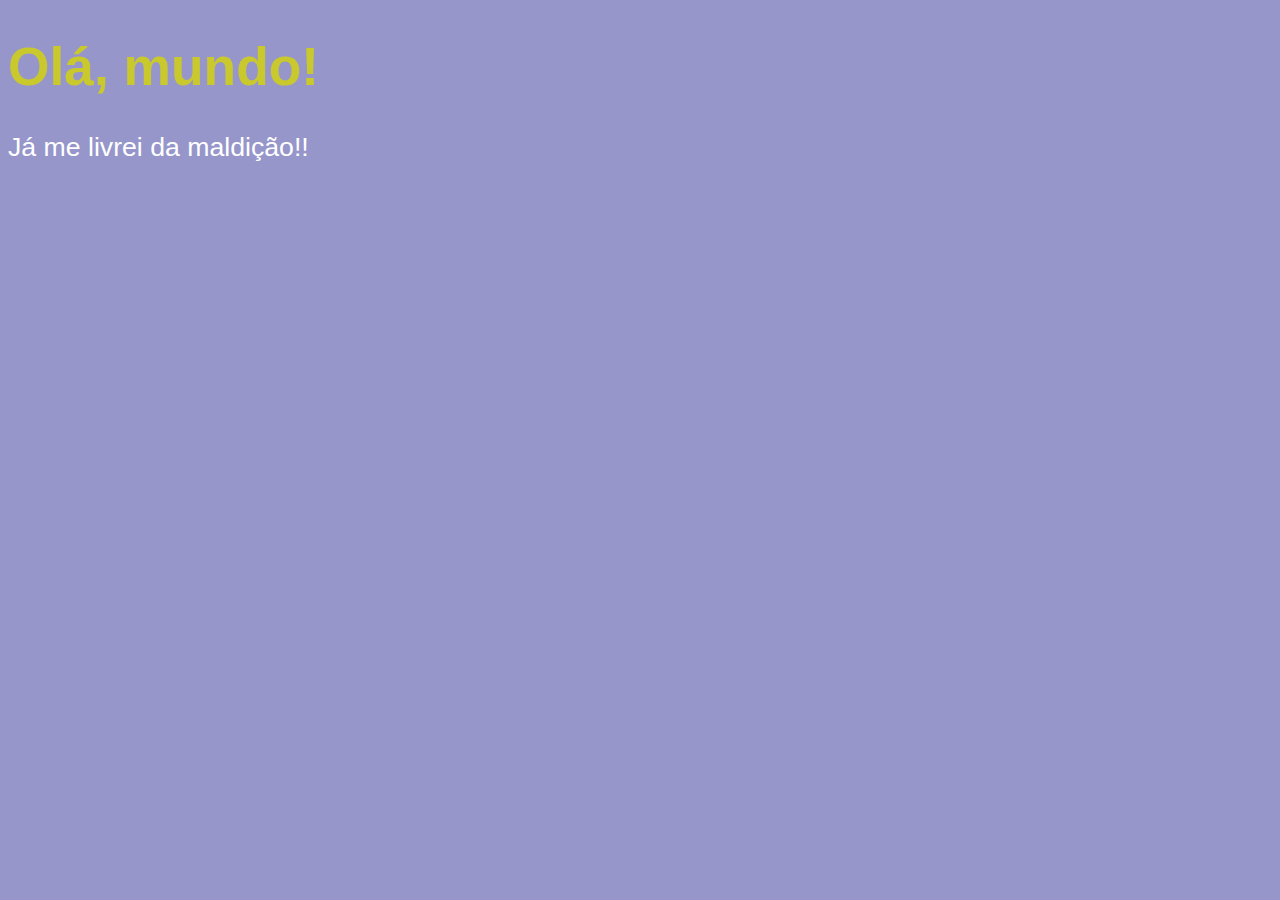
<file: aula06/ex003/index.html>
<!DOCTYPE html>
<html lang="pt-br">
<head>
    <meta charset="UTF-8">
    <meta http-equiv="X-UA-Compatible" content="IE=edge">
    <meta name="viewport" content="width=device-width, initial-scale=1.0">
    <title>Meu primeiro programa...</title>
    <style>
        body {
            background-color: rgba(105, 105, 180, 0.699);
            color: white;
            font: normal 20pt Arial;
        }

        h1 {
            color: rgb(201, 201, 46);
        }
    </style>
</head>
<body>
    <h1>Olá, mundo!</h1>
    <p>Já me livrei da maldição!!</p>
    <script>
        var n1 = Number(window.prompt('Digite um número: '));
        var n2 = Number(window.prompt('Digite outro número: '));
        var s = n1 + n2;
        window.alert(`A soma entre ${n1} e ${n2} é igual a ${s}`);
    </script>
</body>
</html>
</file>
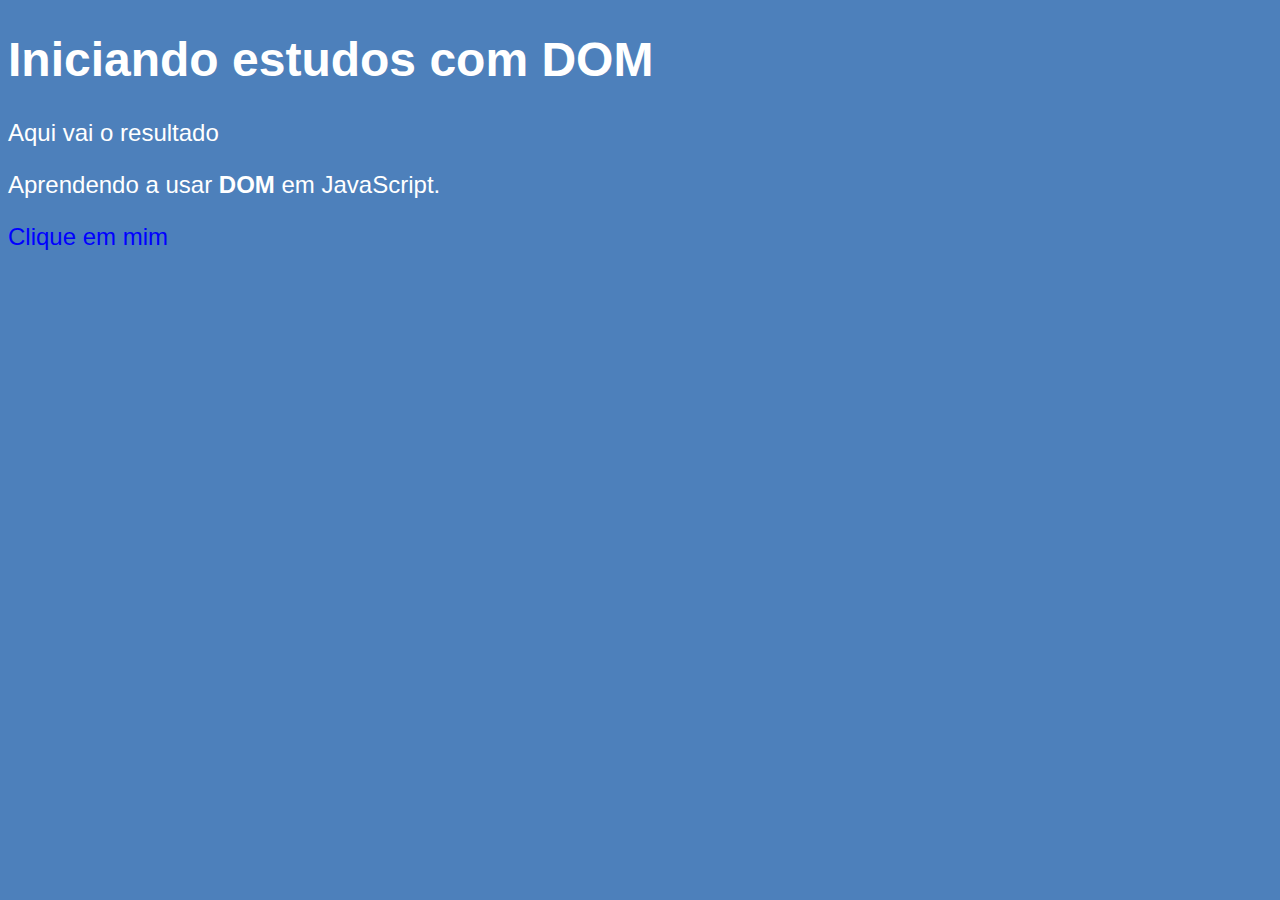
<file: aula09/ex005.html>
<!DOCTYPE html>
<html lang="pt-BR">
<head>
    <meta charset="UTF-8">
    <meta http-equiv="X-UA-Compatible" content="IE=edge">
    <meta name="viewport" content="width=device-width, initial-scale=1.0">
    <title>Primeiros passos com DOM</title>
    <style>
        body {
            background-color: rgb(77, 128, 187);
            color: white;
            font: normal 18pt Arial;
        }
    </style>
</head>
<body>
    <h1>Iniciando estudos com DOM</h1>
    <p>Aqui vai o resultado</p>
    <p>Aprendendo a usar <strong>DOM</strong> em JavaScript.</p>
    <div id="msg">Clique em mim</div>
    <script>
        var corpo = document.body
        var p1 = document.getElementsByTagName('p')[1]
        /*
        var d = document.getElementById('msg')
        d.style.background = 'green'
        //d.innerText = 'Estou aguardando...'
        document.getElementById
        */
       var d = document.querySelector('div#msg')
       d.style.color = 'blue'
    </script>
</body>
</html>
</file>
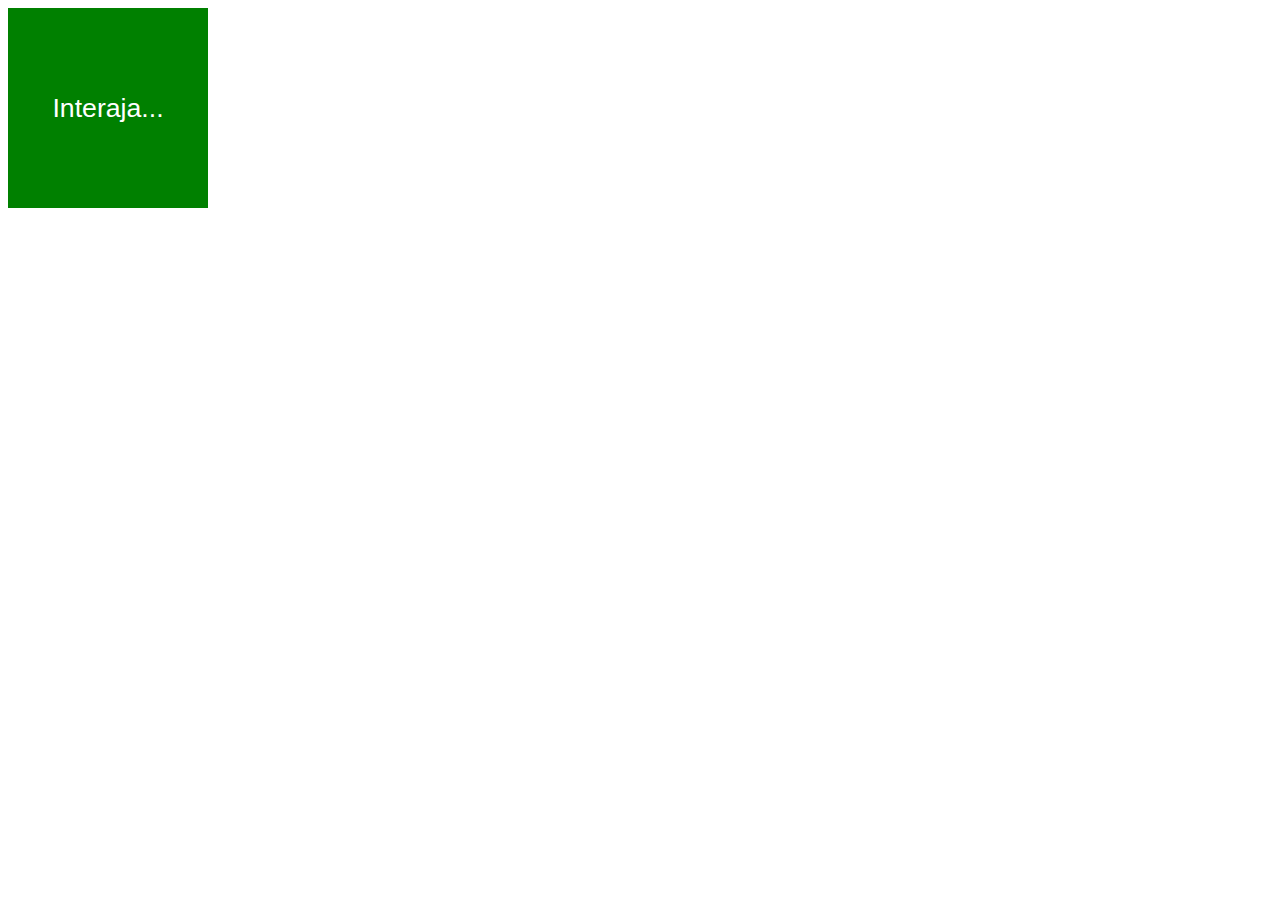
<file: aula10/ex006.html>
<!DOCTYPE html>
<html lang="pt-br">
<head>
    <meta charset="UTF-8">
    <meta http-equiv="X-UA-Compatible" content="IE=edge">
    <meta name="viewport" content="width=device-width, initial-scale=1.0">
    <title>Eventos DOM</title>
    <style>
        div#area {
            font: normal 20pt Arial;
            background: green;
            color: white;
            width: 200px;
            height: 200px;
            line-height: 200px;
            text-align: center;
        }
    </style>
</head>
<body>
    <div id="area">
        Interaja...
    </div>

    <script>
        var a = document.getElementById('area')
        a.addEventListener('click', clicar)
        a.addEventListener('mouseenter', entrar)
        a.addEventListener('mouseout', sair)
        
        function clicar() {
            a.innerText = 'Clicou!'
            a.style.background = 'red'
        }
        function entrar() {
            a.innerText = 'Entrou!'
        }
        function sair() {
            a.innerText = 'Saiu!'
            a.style.background = 'green'
        }
    </script>
</body>
</html>
</file>
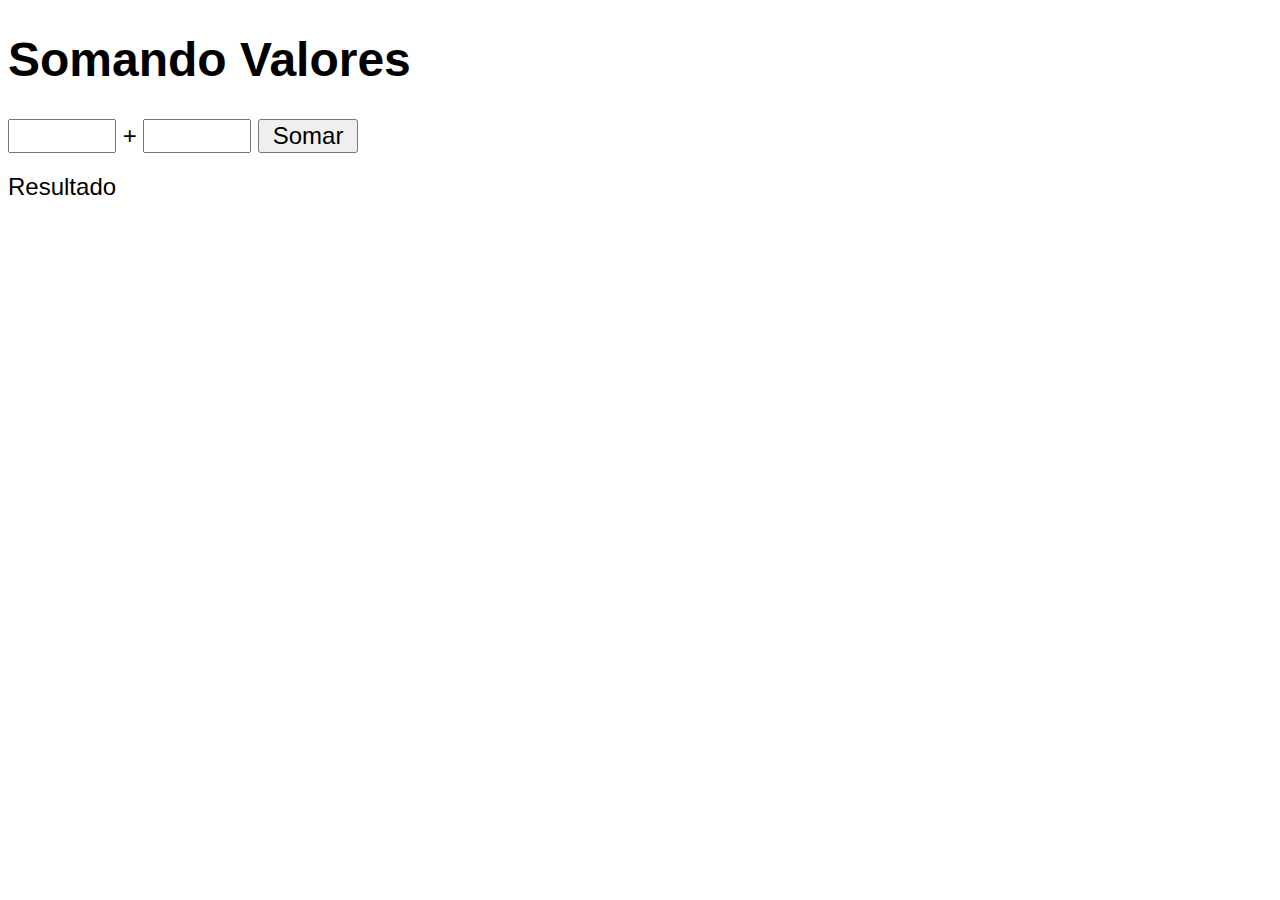
<file: aula10/ex007.html>
<!DOCTYPE html>
<html lang="pt-br">
<head>
    <meta charset="UTF-8">
    <meta http-equiv="X-UA-Compatible" content="IE=edge">
    <meta name="viewport" content="width=device-width, initial-scale=1.0">
    <title>Somando Números</title>
    <style>
        body {
            font: normal 18pt Arial;
        }
        input {
            font: normal 18pt Arial;
            width: 100px;
        }
        div#res {
            margin-top: 20px;
        }
    </style>
</head>
<body>
    <h1>Somando Valores</h1>
    <input type="number" name="txtn1" id="txtn1"> +
    <input type="number" name="txtn2" id="txtn2">
    <input type="button" value="Somar" onclick="somar()">
    <div id="res">Resultado</div>
    <script>
        function somar() {
            var tn1 = document.getElementById('txtn1')
            var tn2 = document.querySelector('input#txtn2')
            var res = document.getElementById('res')
            var n1 = Number(tn1.value)
            var n2 = Number(tn2.value)
            var s = n1+n2
            res.innerHTML = `A soma entre ${n1} e ${n2} é igual a <strong>${s}</strong>`
        }
    </script>
</body>
</html>
</file>
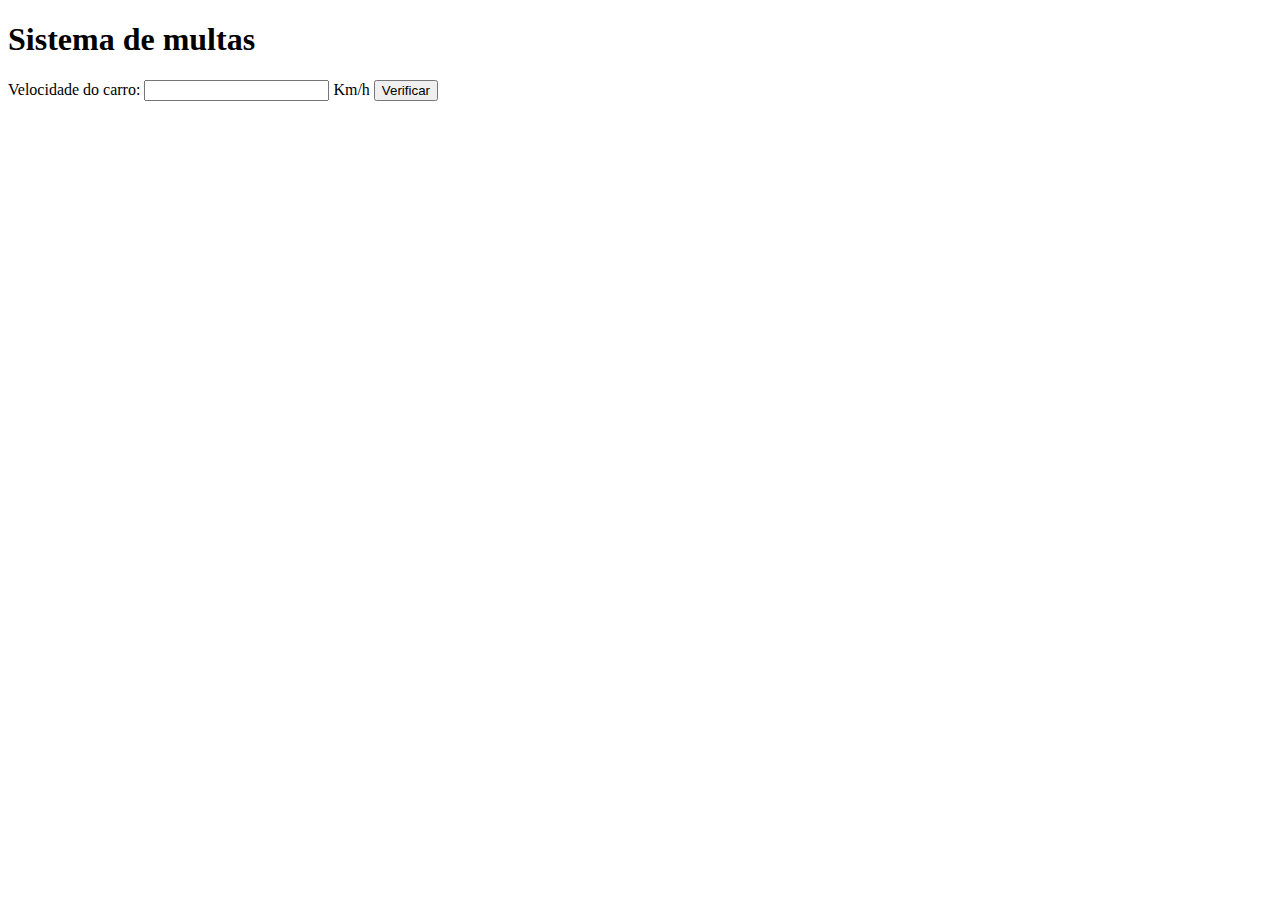
<file: aula11/ex010.html>
<!DOCTYPE html>
<html lang="pt-br">
<head>
    <meta charset="UTF-8">
    <meta http-equiv="X-UA-Compatible" content="IE=edge">
    <meta name="viewport" content="width=device-width, initial-scale=1.0">
    <title>DETRAN</title>
</head>
<body>
    <h1>Sistema de multas</h1>
    Velocidade do carro: <input type="number" name="txtvel" id="txtvel"> Km/h
    <input type="button" value="Verificar" onclick="calcular()">
    <div id="res">

    </div>
    <script>
        

        function calcular() {
            var txtv = document.querySelector('input#txtvel')  
            var res = document.querySelector('div#res')
            var vel = Number(txtv.value)
            res.innerHTML = `Sua velocidade atual é de <strong>${vel}Km/h</strong>`
            if (vel > 60) {
                res.innerHTML += `<p>Você está <strong>MULTADO</strong> por excesso de velocidade</p>`
            }
            res.innerHTML += `<p>Diriga sempre com cinto de segurança</p>`
        }
    </script>
</body>
</html>
</file>
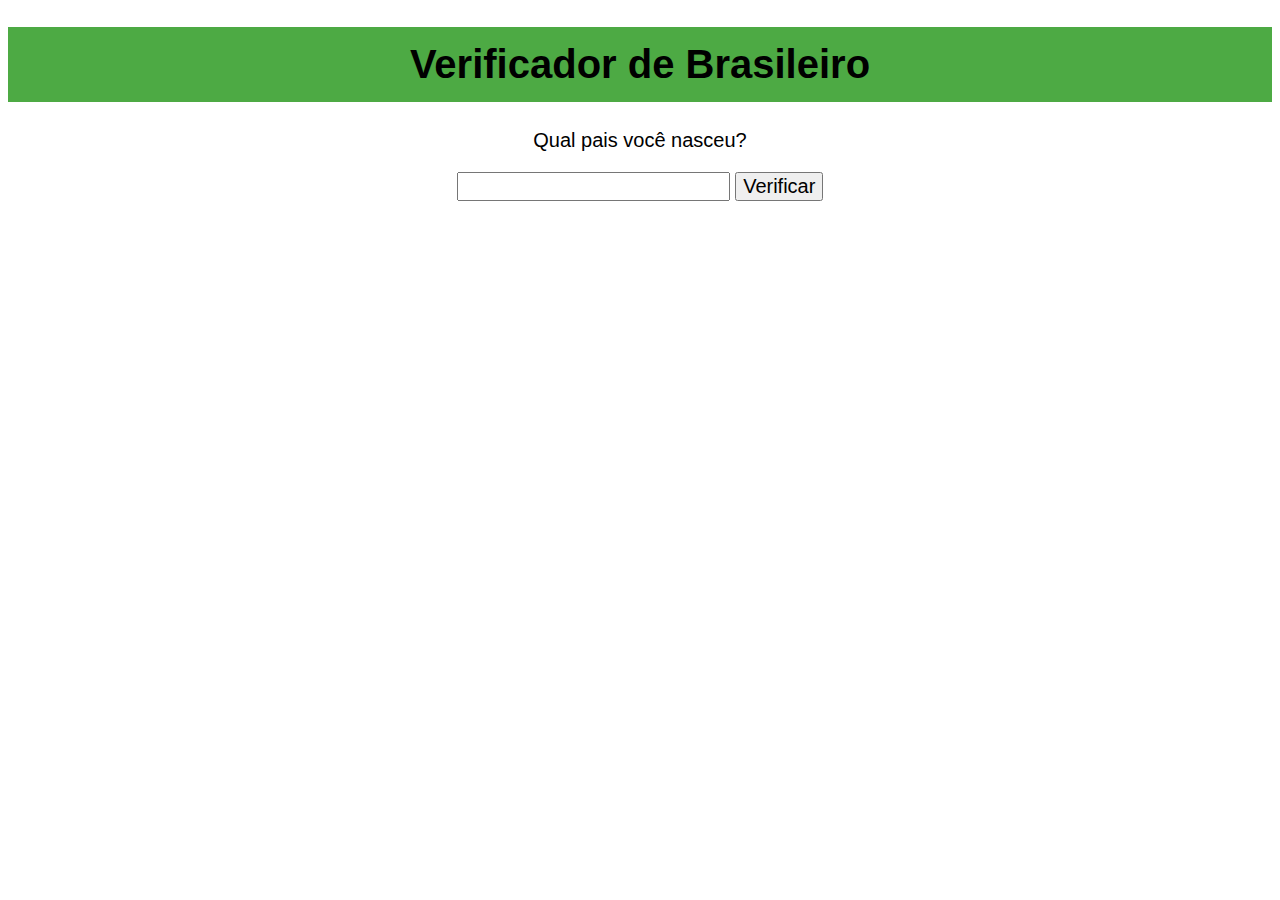
<file: aula11/ex011.html>
<!DOCTYPE html>
<html lang="pt-br">
<head>
    <meta charset="UTF-8">
    <meta http-equiv="X-UA-Compatible" content="IE=edge">
    <meta name="viewport" content="width=device-width, initial-scale=1.0">
    <title>Verificador de Nacionalidade</title>
    <style>
        h1 {
            font: bold 40px Arial;
            background-color: rgb(77, 170, 68);
            line-height: 75px;
            text-align: center;
        }
        input {
            font: normal 20px Arial;
        }
        body {
            font: normal 20px Arial;
            text-align: center;
        }
        div#res {
            margin-top: 40px;
        }
    </style>
</head>
<body>
    <h1>Verificador de Brasileiro</h1>
    <p>Qual pais você nasceu?</p>
    <input type="text" name="txtpais" id="txtpais">
    <input type="button" value="Verificar" onclick="verificador()">
    <div id="res"></div>
    <script>
        
        function verificador(){
            var txtp = document.querySelector('input#txtpais')
            var pais = String(txtp.value)
            var res = document.querySelector('div#res')
            res.innerHTML=`Vivendo em ${pais}`
            if(pais=='Brasil' || pais =='brasil') {
                res.innerHTML+=', você é <strong>Brasileiro!</strong>'
            }
            else {
                res.innerHTML+=',você é <strong>Estrangeiro!</strong>'
            }
        }
    </script>
</body>
</html>
</file>
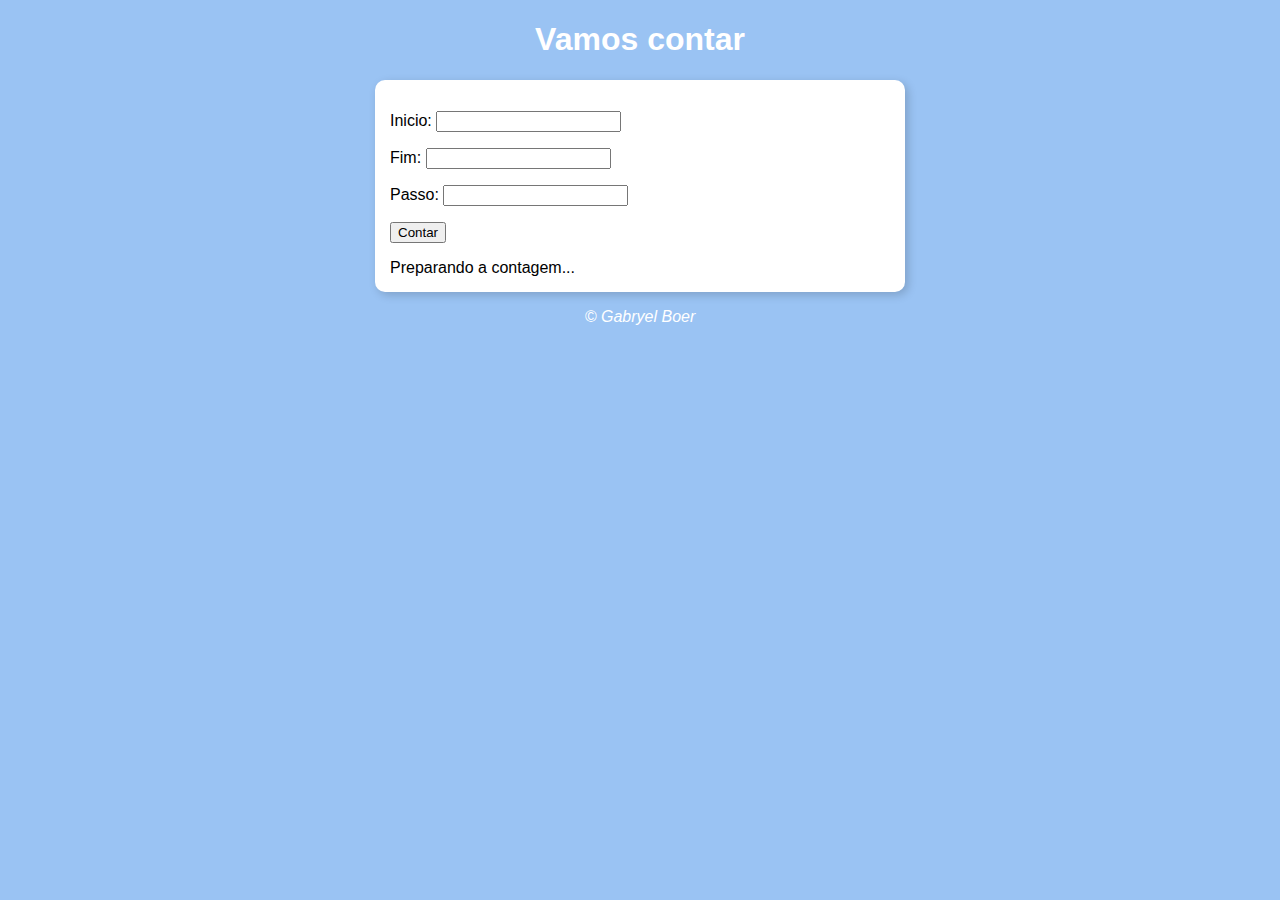
<file: aula014ex/ex016/modelo.html>
<!DOCTYPE html>
<html lang="pt-br">
<head>
    <meta charset="UTF-8">
    <meta http-equiv="X-UA-Compatible" content="IE=edge">
    <meta name="viewport" content="width=device-width, initial-scale=1.0">
    <title>Super Contador</title>
    <link rel="stylesheet" href="style.css">
</head>
<body>
    <header>
        <h1>Vamos contar</h1>
    </header>
    <section>
        <div>
            <p>Inicio: <input type="number" name="inicio" id="txtini"></p>
            <p>Fim: <input type="number" name="fim" id="txtfim"></p>
            <p>Passo: <input type="number" name="passo" id="txtpasso"></p>
            <p><input type="button" value="Contar" onclick="contar()"></p>
        </div>
        <div id="res">
            Preparando a contagem...
        </div>
    </section>
    <footer>
        <p>&copy; Gabryel Boer</p>
    </footer>
    <script src="script.js"></script>
</body>
</html>
</file>
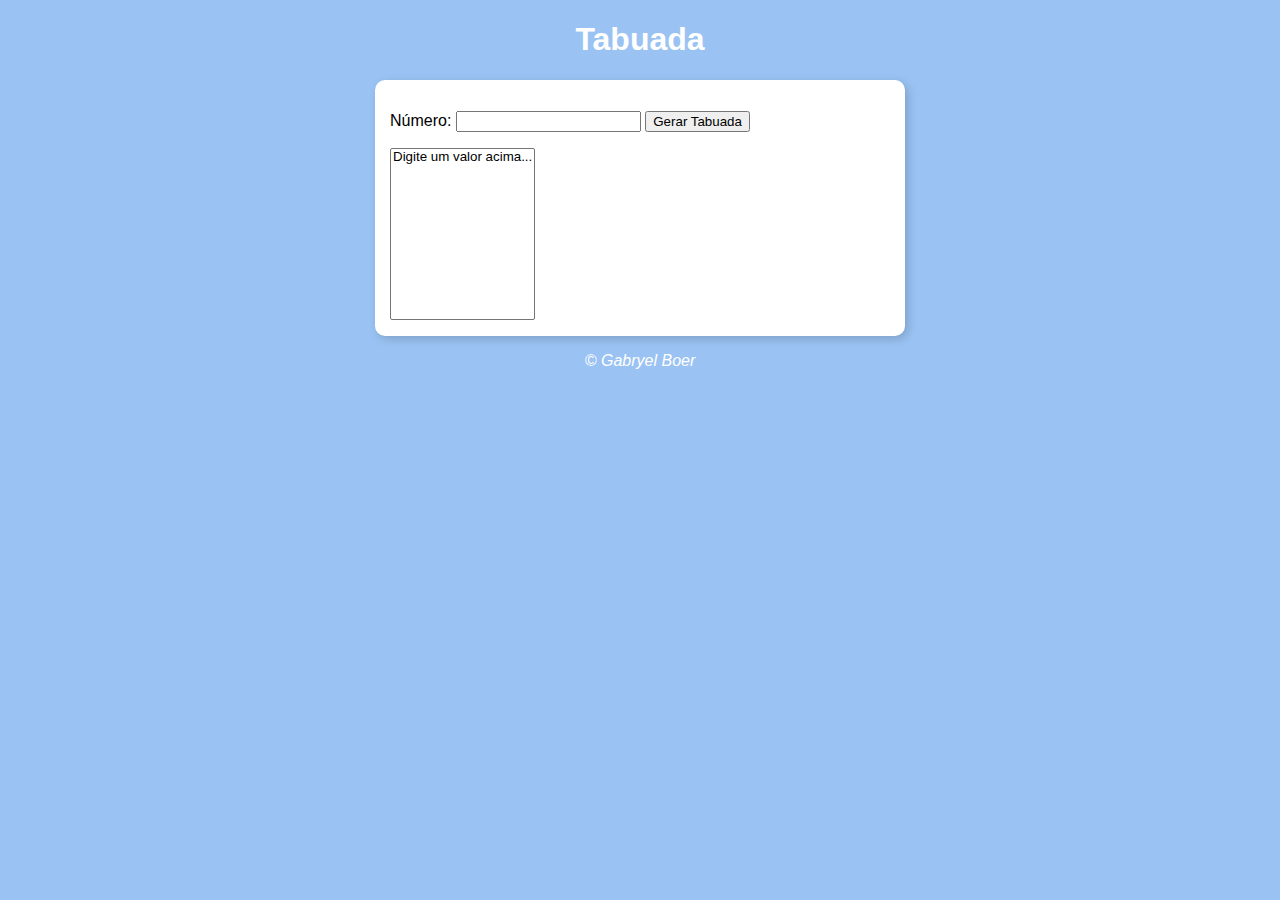
<file: aula014ex/ex017/modelo.html>
<!DOCTYPE html>
<html lang="pt-br">
<head>
    <meta charset="UTF-8">
    <meta http-equiv="X-UA-Compatible" content="IE=edge">
    <meta name="viewport" content="width=device-width, initial-scale=1.0">
    <title>Tabuada</title>
    <link rel="stylesheet" href="style.css">
</head>
<body>
    <header>
        <h1>Tabuada</h1>
    </header>
    <section>
        <div>
            <p>Número: <input type="number" name="tabnum" id="tabnum"> <input type="button" value="Gerar Tabuada" onclick="gerar()"></p>
        </div>
        <div>
            <select name="tabuada" id="seltab" size="10">
                <option>Digite um valor acima...</option>
            </select>
        </div>
    </section>
    <footer>
        <p>&copy; Gabryel Boer</p>
    </footer>
    <script src="script.js"></script>
</body>
</html>
</file>
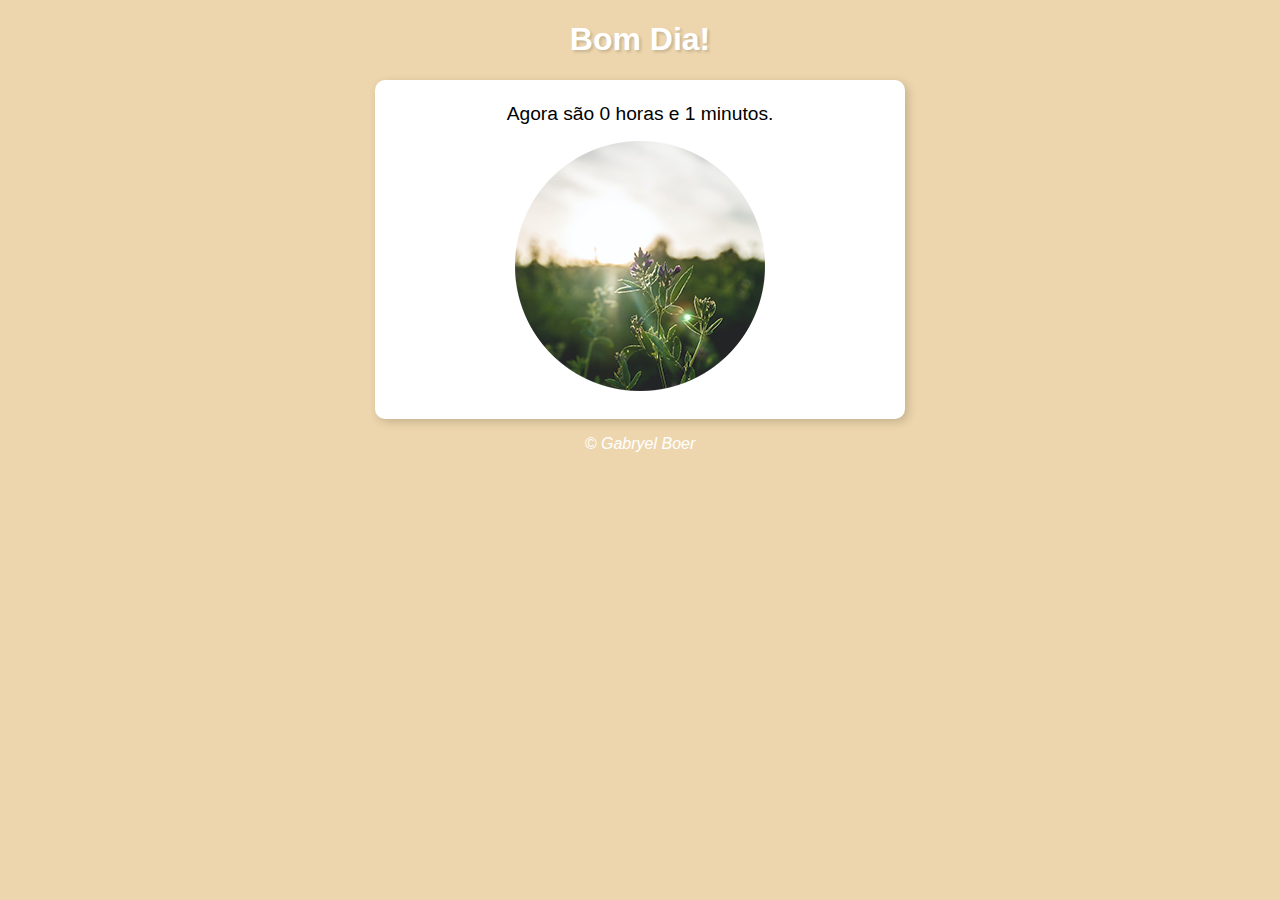
<file: aula12ex/ex014/modelo.html>
<!DOCTYPE html>
<html lang="pt-br">
<head>
    <meta charset="UTF-8">
    <meta http-equiv="X-UA-Compatible" content="IE=edge">
    <meta name="viewport" content="width=device-width, initial-scale=1.0">
    <title>Hora do Dia</title>
    <link rel="stylesheet" href="style.css">
</head>
<body onload="carregar()">
    <header>
        <h1 id="titulo">Hora do Dia</h1>
    </header>
    <section>
        <div id="msg">
            Aqui vai aparecer a mensagem...
        </div>
        <div id="foto">
            <img id="imagem" src="fotomanha.png" alt="foto de manha">
        </div>
    </section>
    <footer>
        <p>&copy; Gabryel Boer</p>
    </footer>
    <script src="script.js"></script>
</body>
</html>
</file>
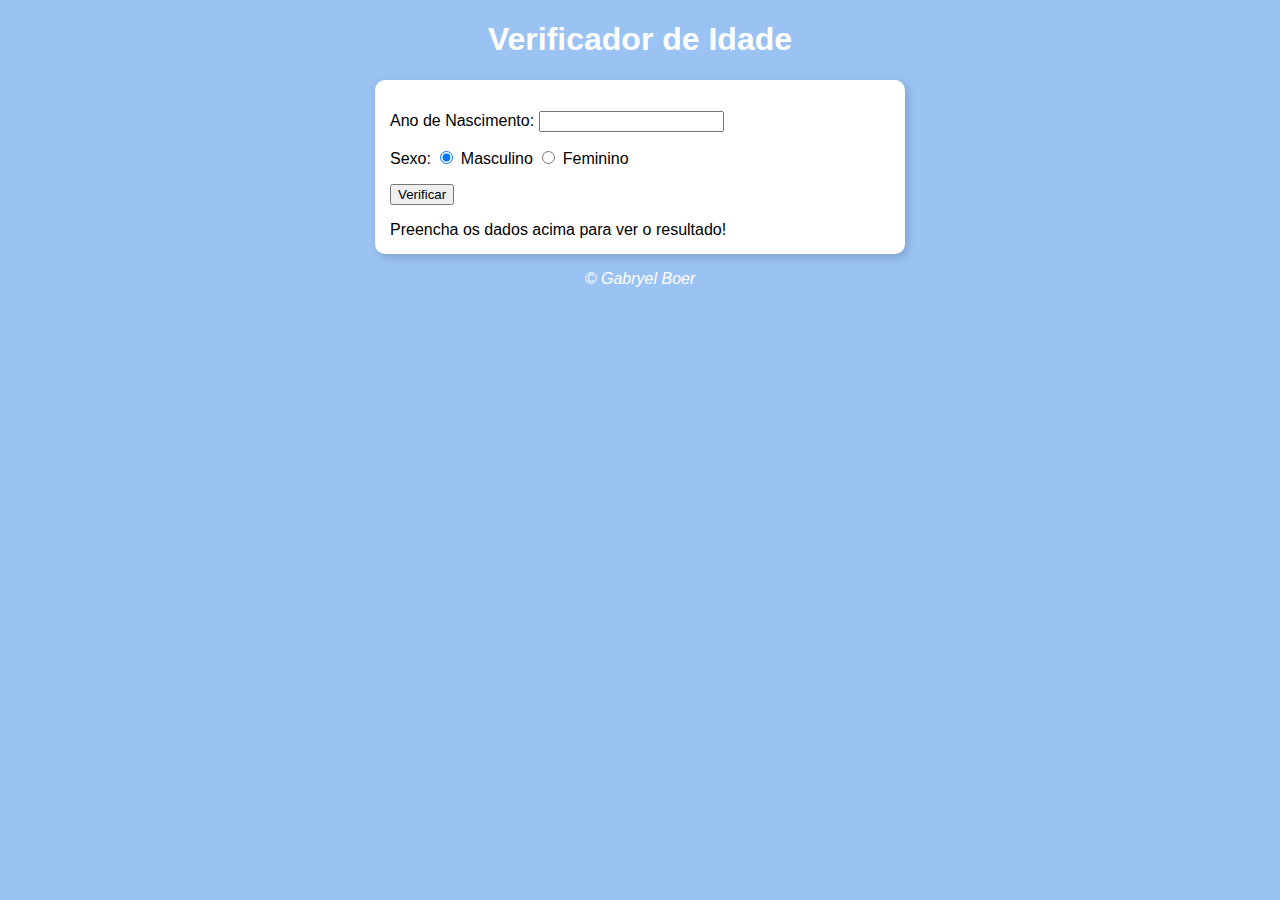
<file: aula12ex/ex015/modelo.html>
<!DOCTYPE html>
<html lang="pt-br">
<head>
    <meta charset="UTF-8">
    <meta http-equiv="X-UA-Compatible" content="IE=edge">
    <meta name="viewport" content="width=device-width, initial-scale=1.0">
    <title>Verificador de Idade</title>
    <link rel="stylesheet" href="style.css">
</head>
<body>
    <header>
        <h1>Verificador de Idade</h1>
    </header>
    <section>
        <div>
            <p>Ano de Nascimento: 
                <input type="number" name="txtano" id="txtano" min="0">
            </p>
            <p>Sexo: 
                <input type="radio" name="radsex" id="masc" checked>
                <label for="masc">Masculino</label>
                <input type="radio" name="radsex" id="fem">
                <label for="fem">Feminino</label>
            </p>
            <p>
                <input type="button" value="Verificar" onclick="verificar()">
            </p>
        </div>
        <div id="res">
            Preencha os dados acima para ver o resultado!
        </div>
    </section>
    <footer>
        <p>&copy; Gabryel Boer</p>
    </footer>
    <script src="script.js"></script>
</body>
</html>
</file>
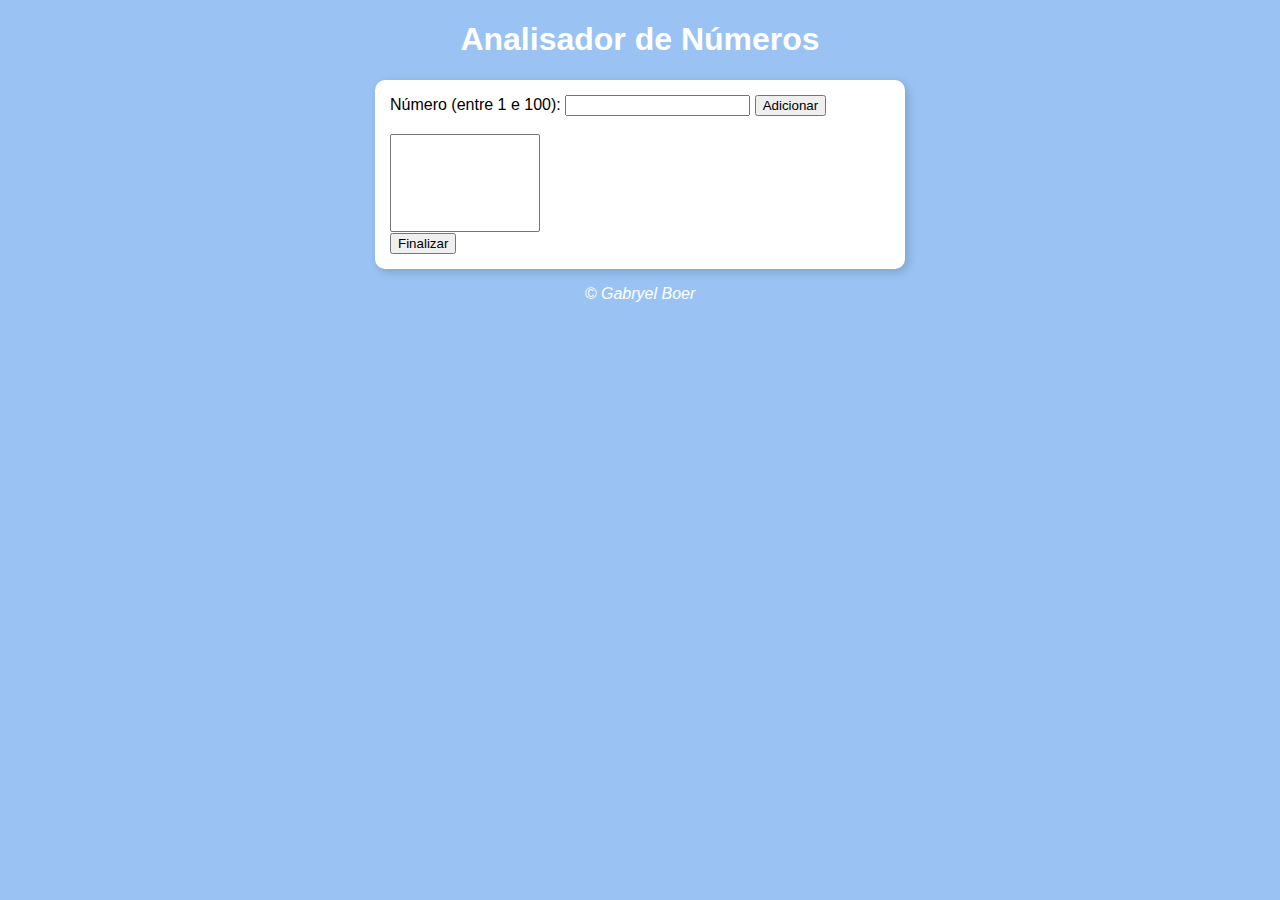
<file: aula17ex/ex017/modelo.html>
<!DOCTYPE html>
<html lang="pt-br">
<head>
    <meta charset="UTF-8">
    <meta http-equiv="X-UA-Compatible" content="IE=edge">
    <meta name="viewport" content="width=device-width, initial-scale=1.0">
    <title>Analisador de Números</title>
    <link rel="stylesheet" href="style.css">
</head>
<body>
    <header>
        <h1>Analisador de Números</h1>
    </header>
    <section>
        <div>
            Número (entre 1 e 100):
            <input type="number" name="txtnum" id="txtnum">
            <input type="button" value="Adicionar" onclick="adicionar()">
            <br><br><select name="listanum" id="listanum" size="6"></select>
            <br><input type="button" value="Finalizar" onclick="finalizar()">
        </div>
        <div id="res">

        </div>
    </section>
    <footer>
        <p>&copy; Gabryel Boer</p>
    </footer>
    <script src="script.js"></script>
</body>
</html>
</file>
<file: aula014ex/ex016/style.css>
body {
    background: rgb(154, 195, 243);
    font: normal 1em Arial;
}

header {
    color: white;
    text-align: center;
}

section {
    background: white;
    border-radius: 10px;
    padding: 15px;
    width: 500px;
    margin: auto;
    box-shadow: 3px 3px 10px rgba(0, 0, 0, 0.178);
}

footer {
    color: white;
    text-align: center;
    font-style: italic;
}
</file>
<file: aula014ex/ex017/style.css>
body {
    background: rgb(154, 195, 243);
    font: normal 1em Arial;
}

header {
    color: white;
    text-align: center;
}

section {
    background: white;
    border-radius: 10px;
    padding: 15px;
    width: 500px;
    margin: auto;
    box-shadow: 3px 3px 10px rgba(0, 0, 0, 0.178);
}

footer {
    color: white;
    text-align: center;
    font-style: italic;
}
</file>
<file: aula12ex/ex014/style.css>
body {
    background: rgb(154, 195, 243);
    font: normal 1em Arial;
}

header {
    color: white;
    text-align: center;
    text-shadow: 2px 2px 3px rgba(0, 0, 0, 0.164);
}

section {
    background: white;
    border-radius: 10px;
    padding: 15px;
    width: 500px;
    margin: auto;
    box-shadow: 3px 3px 10px rgba(0, 0, 0, 0.178);
}

div {
    font: normal 1.2em Arial;
    text-align: center;
    padding: 8px;
}

footer {
    color: white;
    text-align: center;
    font-style: italic;
}
</file>
<file: aula12ex/ex015/style.css>
body {
    background: rgb(154, 195, 243);
    font: normal 1em Arial;
}

header {
    color: white;
    text-align: center;
}

section {
    background: white;
    border-radius: 10px;
    padding: 15px;
    width: 500px;
    margin: auto;
    box-shadow: 3px 3px 10px rgba(0, 0, 0, 0.178);
}

footer {
    color: white;
    text-align: center;
    font-style: italic;
}
</file>
<file: aula17ex/ex017/style.css>
body {
    background: rgb(154, 195, 243);
    font: normal 1em Arial;
}

header {
    color: white;
    text-align: center;
}

section {
    background: white;
    border-radius: 10px;
    padding: 15px;
    width: 500px;
    margin: auto;
    box-shadow: 3px 3px 10px rgba(0, 0, 0, 0.178);
}

select {
    width: 150px;
}

footer {
    color: white;
    text-align: center;
    font-style: italic;
}
</file>
